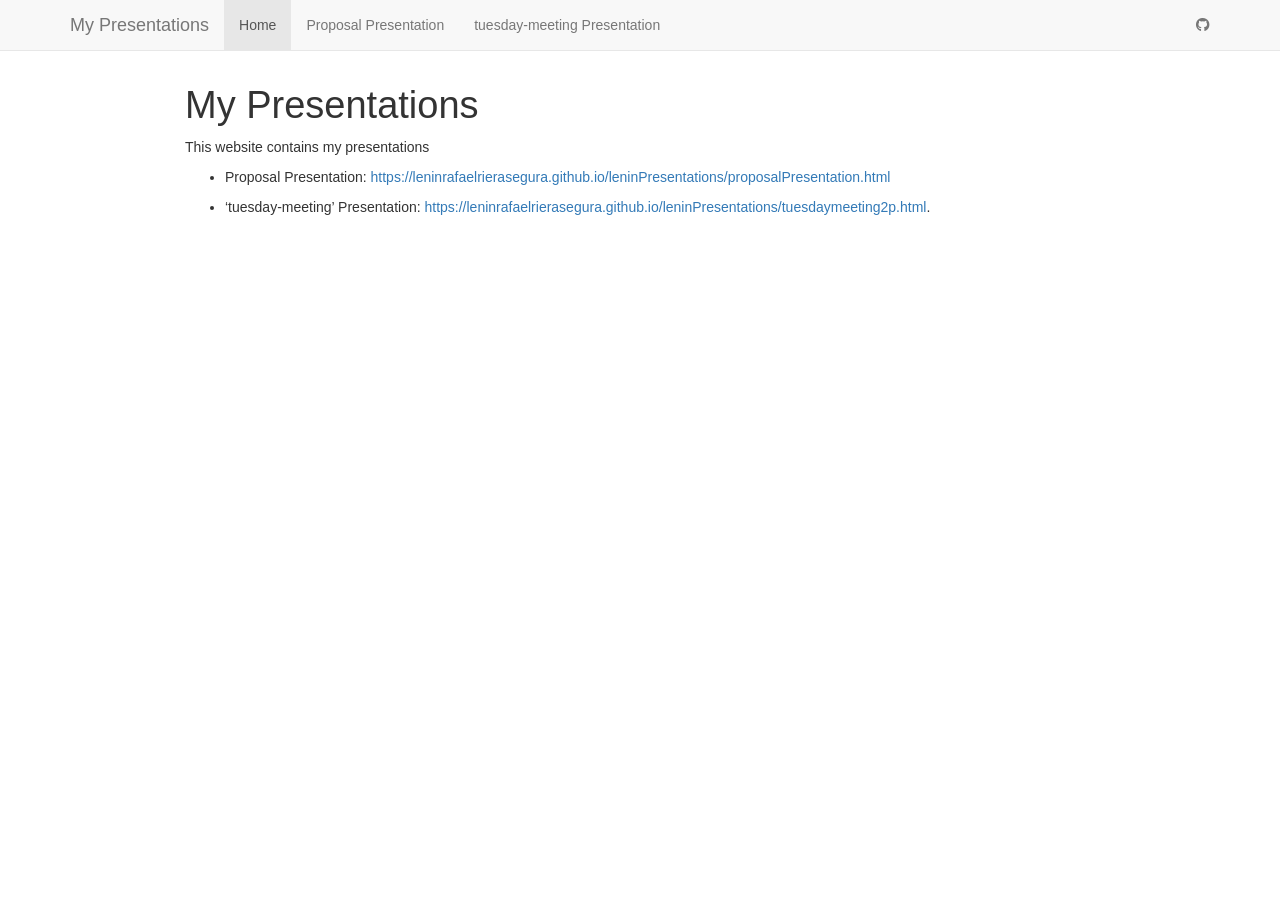
<file: docs/index.html>
<!DOCTYPE html>

<html>

<head>

<meta charset="utf-8" />
<meta name="generator" content="pandoc" />
<meta http-equiv="X-UA-Compatible" content="IE=EDGE" />




<title>My Presentations</title>

<script src="site_libs/header-attrs-2.31/header-attrs.js"></script>
<script src="site_libs/jquery-3.6.0/jquery-3.6.0.min.js"></script>
<meta name="viewport" content="width=device-width, initial-scale=1" />
<link href="site_libs/bootstrap-3.3.5/css/bootstrap.min.css" rel="stylesheet" />
<script src="site_libs/bootstrap-3.3.5/js/bootstrap.min.js"></script>
<script src="site_libs/bootstrap-3.3.5/shim/html5shiv.min.js"></script>
<script src="site_libs/bootstrap-3.3.5/shim/respond.min.js"></script>
<style>h1 {font-size: 34px;}
       h1.title {font-size: 38px;}
       h2 {font-size: 30px;}
       h3 {font-size: 24px;}
       h4 {font-size: 18px;}
       h5 {font-size: 16px;}
       h6 {font-size: 12px;}
       code {color: inherit; background-color: rgba(0, 0, 0, 0.04);}
       pre:not([class]) { background-color: white }</style>
<script src="site_libs/navigation-1.1/tabsets.js"></script>
<link href="site_libs/highlightjs-9.12.0/default.css" rel="stylesheet" />
<script src="site_libs/highlightjs-9.12.0/highlight.js"></script>
<link href="site_libs/font-awesome-6.4.2/css/all.min.css" rel="stylesheet" />
<link href="site_libs/font-awesome-6.4.2/css/v4-shims.min.css" rel="stylesheet" />

<style type="text/css">
  code{white-space: pre-wrap;}
  span.smallcaps{font-variant: small-caps;}
  span.underline{text-decoration: underline;}
  div.column{display: inline-block; vertical-align: top; width: 50%;}
  div.hanging-indent{margin-left: 1.5em; text-indent: -1.5em;}
  ul.task-list{list-style: none;}
    </style>

<style type="text/css">code{white-space: pre;}</style>
<script type="text/javascript">
if (window.hljs) {
  hljs.configure({languages: []});
  hljs.initHighlightingOnLoad();
  if (document.readyState && document.readyState === "complete") {
    window.setTimeout(function() { hljs.initHighlighting(); }, 0);
  }
}
</script>









<style type = "text/css">
.main-container {
  max-width: 940px;
  margin-left: auto;
  margin-right: auto;
}
img {
  max-width:100%;
}
.tabbed-pane {
  padding-top: 12px;
}
.html-widget {
  margin-bottom: 20px;
}
button.code-folding-btn:focus {
  outline: none;
}
summary {
  display: list-item;
}
details > summary > p:only-child {
  display: inline;
}
pre code {
  padding: 0;
}
</style>


<style type="text/css">
.dropdown-submenu {
  position: relative;
}
.dropdown-submenu>.dropdown-menu {
  top: 0;
  left: 100%;
  margin-top: -6px;
  margin-left: -1px;
  border-radius: 0 6px 6px 6px;
}
.dropdown-submenu:hover>.dropdown-menu {
  display: block;
}
.dropdown-submenu>a:after {
  display: block;
  content: " ";
  float: right;
  width: 0;
  height: 0;
  border-color: transparent;
  border-style: solid;
  border-width: 5px 0 5px 5px;
  border-left-color: #cccccc;
  margin-top: 5px;
  margin-right: -10px;
}
.dropdown-submenu:hover>a:after {
  border-left-color: #adb5bd;
}
.dropdown-submenu.pull-left {
  float: none;
}
.dropdown-submenu.pull-left>.dropdown-menu {
  left: -100%;
  margin-left: 10px;
  border-radius: 6px 0 6px 6px;
}
</style>

<script type="text/javascript">
// manage active state of menu based on current page
$(document).ready(function () {
  // active menu anchor
  href = window.location.pathname
  href = href.substr(href.lastIndexOf('/') + 1)
  if (href === "")
    href = "index.html";
  var menuAnchor = $('a[href="' + href + '"]');

  // mark the anchor link active (and if it's in a dropdown, also mark that active)
  var dropdown = menuAnchor.closest('li.dropdown');
  if (window.bootstrap) { // Bootstrap 4+
    menuAnchor.addClass('active');
    dropdown.find('> .dropdown-toggle').addClass('active');
  } else { // Bootstrap 3
    menuAnchor.parent().addClass('active');
    dropdown.addClass('active');
  }

  // Navbar adjustments
  var navHeight = $(".navbar").first().height() + 15;
  var style = document.createElement('style');
  var pt = "padding-top: " + navHeight + "px; ";
  var mt = "margin-top: -" + navHeight + "px; ";
  var css = "";
  // offset scroll position for anchor links (for fixed navbar)
  for (var i = 1; i <= 6; i++) {
    css += ".section h" + i + "{ " + pt + mt + "}\n";
  }
  style.innerHTML = "body {" + pt + "padding-bottom: 40px; }\n" + css;
  document.head.appendChild(style);
});
</script>

<!-- tabsets -->

<style type="text/css">
.tabset-dropdown > .nav-tabs {
  display: inline-table;
  max-height: 500px;
  min-height: 44px;
  overflow-y: auto;
  border: 1px solid #ddd;
  border-radius: 4px;
}

.tabset-dropdown > .nav-tabs > li.active:before, .tabset-dropdown > .nav-tabs.nav-tabs-open:before {
  content: "\e259";
  font-family: 'Glyphicons Halflings';
  display: inline-block;
  padding: 10px;
  border-right: 1px solid #ddd;
}

.tabset-dropdown > .nav-tabs.nav-tabs-open > li.active:before {
  content: "\e258";
  font-family: 'Glyphicons Halflings';
  border: none;
}

.tabset-dropdown > .nav-tabs > li.active {
  display: block;
}

.tabset-dropdown > .nav-tabs > li > a,
.tabset-dropdown > .nav-tabs > li > a:focus,
.tabset-dropdown > .nav-tabs > li > a:hover {
  border: none;
  display: inline-block;
  border-radius: 4px;
  background-color: transparent;
}

.tabset-dropdown > .nav-tabs.nav-tabs-open > li {
  display: block;
  float: none;
}

.tabset-dropdown > .nav-tabs > li {
  display: none;
}
</style>

<!-- code folding -->




</head>

<body>


<div class="container-fluid main-container">




<div class="navbar navbar-default  navbar-fixed-top" role="navigation">
  <div class="container">
    <div class="navbar-header">
      <button type="button" class="navbar-toggle collapsed" data-toggle="collapse" data-bs-toggle="collapse" data-target="#navbar" data-bs-target="#navbar">
        <span class="icon-bar"></span>
        <span class="icon-bar"></span>
        <span class="icon-bar"></span>
      </button>
      <a class="navbar-brand" href="index.html">My Presentations</a>
    </div>
    <div id="navbar" class="navbar-collapse collapse">
      <ul class="nav navbar-nav">
        <li>
  <a href="index.html">Home</a>
</li>
<li>
  <a href="proposalPresentation.html">Proposal Presentation</a>
</li>
<li>
  <a href="tuesdaymeeting2p.html">tuesday-meeting Presentation</a>
</li>
      </ul>
      <ul class="nav navbar-nav navbar-right">
        <li>
  <a href="https://github.com/leninrafaelrierasegura/leninPresentations">
    <span class="fa fa-github"></span>
     
  </a>
</li>
      </ul>
    </div><!--/.nav-collapse -->
  </div><!--/.container -->
</div><!--/.navbar -->

<div id="header">



<h1 class="title toc-ignore">My Presentations</h1>

</div>


<p>This website contains my presentations</p>
<ul>
<li><p>Proposal Presentation: <a
href="https://leninrafaelrierasegura.github.io/leninPresentations/proposalPresentation.html">https://leninrafaelrierasegura.github.io/leninPresentations/proposalPresentation.html</a></p></li>
<li><p>‘tuesday-meeting’ Presentation: <a
href="https://leninrafaelrierasegura.github.io/leninPresentations/tuesdaymeeting2p.html">https://leninrafaelrierasegura.github.io/leninPresentations/tuesdaymeeting2p.html</a>.</p></li>
</ul>




</div>

<script>

// add bootstrap table styles to pandoc tables
function bootstrapStylePandocTables() {
  $('tr.odd').parent('tbody').parent('table').addClass('table table-condensed');
}
$(document).ready(function () {
  bootstrapStylePandocTables();
});


</script>

<!-- tabsets -->

<script>
$(document).ready(function () {
  window.buildTabsets("TOC");
});

$(document).ready(function () {
  $('.tabset-dropdown > .nav-tabs > li').click(function () {
    $(this).parent().toggleClass('nav-tabs-open');
  });
});
</script>

<!-- code folding -->


<!-- dynamically load mathjax for compatibility with self-contained -->
<script>
  (function () {
    var script = document.createElement("script");
    script.type = "text/javascript";
    script.src  = "https://mathjax.rstudio.com/latest/MathJax.js?config=TeX-AMS-MML_HTMLorMML";
    document.getElementsByTagName("head")[0].appendChild(script);
  })();
</script>

</body>
</html>
</file>
<file: docs/site_libs/highlightjs-9.12.0/default.css>
.hljs-literal {
  color: #990073;
}

.hljs-number {
  color: #099;
}

.hljs-comment {
  color: #998;
  font-style: italic;
}

.hljs-keyword {
  color: #900;
  font-weight: bold;
}

.hljs-string {
  color: #d14;
}
</file>
<file: docs/site_libs/font-awesome-6.4.2/css/v4-shims.min.css>
/*!
 * Font Awesome Free 6.4.2 by @fontawesome - https://fontawesome.com
 * License - https://fontawesome.com/license/free (Icons: CC BY 4.0, Fonts: SIL OFL 1.1, Code: MIT License)
 * Copyright 2023 Fonticons, Inc.
 */
.fa.fa-glass:before{content:"\f000"}.fa.fa-envelope-o{font-family:"Font Awesome 6 Free";font-weight:400}.fa.fa-envelope-o:before{content:"\f0e0"}.fa.fa-star-o{font-family:"Font Awesome 6 Free";font-weight:400}.fa.fa-star-o:before{content:"\f005"}.fa.fa-close:before,.fa.fa-remove:before{content:"\f00d"}.fa.fa-gear:before{content:"\f013"}.fa.fa-trash-o{font-family:"Font Awesome 6 Free";font-weight:400}.fa.fa-trash-o:before{content:"\f2ed"}.fa.fa-home:before{content:"\f015"}.fa.fa-file-o{font-family:"Font Awesome 6 Free";font-weight:400}.fa.fa-file-o:before{content:"\f15b"}.fa.fa-clock-o{font-family:"Font Awesome 6 Free";font-weight:400}.fa.fa-clock-o:before{content:"\f017"}.fa.fa-arrow-circle-o-down{font-family:"Font Awesome 6 Free";font-weight:400}.fa.fa-arrow-circle-o-down:before{content:"\f358"}.fa.fa-arrow-circle-o-up{font-family:"Font Awesome 6 Free";font-weight:400}.fa.fa-arrow-circle-o-up:before{content:"\f35b"}.fa.fa-play-circle-o{font-family:"Font Awesome 6 Free";font-weight:400}.fa.fa-play-circle-o:before{content:"\f144"}.fa.fa-repeat:before,.fa.fa-rotate-right:before{content:"\f01e"}.fa.fa-refresh:before{content:"\f021"}.fa.fa-list-alt{font-family:"Font Awesome 6 Free";font-weight:400}.fa.fa-list-alt:before{content:"\f022"}.fa.fa-dedent:before{content:"\f03b"}.fa.fa-video-camera:before{content:"\f03d"}.fa.fa-picture-o{font-family:"Font Awesome 6 Free";font-weight:400}.fa.fa-picture-o:before{content:"\f03e"}.fa.fa-photo{font-family:"Font Awesome 6 Free";font-weight:400}.fa.fa-photo:before{content:"\f03e"}.fa.fa-image{font-family:"Font Awesome 6 Free";font-weight:400}.fa.fa-image:before{content:"\f03e"}.fa.fa-map-marker:before{content:"\f3c5"}.fa.fa-pencil-square-o{font-family:"Font Awesome 6 Free";font-weight:400}.fa.fa-pencil-square-o:before{content:"\f044"}.fa.fa-edit{font-family:"Font Awesome 6 Free";font-weight:400}.fa.fa-edit:before{content:"\f044"}.fa.fa-share-square-o:before{content:"\f14d"}.fa.fa-check-square-o{font-family:"Font Awesome 6 Free";font-weight:400}.fa.fa-check-square-o:before{content:"\f14a"}.fa.fa-arrows:before{content:"\f0b2"}.fa.fa-times-circle-o{font-family:"Font Awesome 6 Free";font-weight:400}.fa.fa-times-circle-o:before{content:"\f057"}.fa.fa-check-circle-o{font-family:"Font Awesome 6 Free";font-weight:400}.fa.fa-check-circle-o:before{content:"\f058"}.fa.fa-mail-forward:before{content:"\f064"}.fa.fa-expand:before{content:"\f424"}.fa.fa-compress:before{content:"\f422"}.fa.fa-eye,.fa.fa-eye-slash{font-family:"Font Awesome 6 Free";font-weight:400}.fa.fa-warning:before{content:"\f071"}.fa.fa-calendar:before{content:"\f073"}.fa.fa-arrows-v:before{content:"\f338"}.fa.fa-arrows-h:before{content:"\f337"}.fa.fa-bar-chart-o:before,.fa.fa-bar-chart:before{content:"\e0e3"}.fa.fa-twitter-square{font-family:"Font Awesome 6 Brands";font-weight:400}.fa.fa-twitter-square:before{content:"\f081"}.fa.fa-facebook-square{font-family:"Font Awesome 6 Brands";font-weight:400}.fa.fa-facebook-square:before{content:"\f082"}.fa.fa-gears:before{content:"\f085"}.fa.fa-thumbs-o-up{font-family:"Font Awesome 6 Free";font-weight:400}.fa.fa-thumbs-o-up:before{content:"\f164"}.fa.fa-thumbs-o-down{font-family:"Font Awesome 6 Free";font-weight:400}.fa.fa-thumbs-o-down:before{content:"\f165"}.fa.fa-heart-o{font-family:"Font Awesome 6 Free";font-weight:400}.fa.fa-heart-o:before{content:"\f004"}.fa.fa-sign-out:before{content:"\f2f5"}.fa.fa-linkedin-square{font-family:"Font Awesome 6 Brands";font-weight:400}.fa.fa-linkedin-square:before{content:"\f08c"}.fa.fa-thumb-tack:before{content:"\f08d"}.fa.fa-external-link:before{content:"\f35d"}.fa.fa-sign-in:before{content:"\f2f6"}.fa.fa-github-square{font-family:"Font Awesome 6 Brands";font-weight:400}.fa.fa-github-square:before{content:"\f092"}.fa.fa-lemon-o{font-family:"Font Awesome 6 Free";font-weight:400}.fa.fa-lemon-o:before{content:"\f094"}.fa.fa-square-o{font-family:"Font Awesome 6 Free";font-weight:400}.fa.fa-square-o:before{content:"\f0c8"}.fa.fa-bookmark-o{font-family:"Font Awesome 6 Free";font-weight:400}.fa.fa-bookmark-o:before{content:"\f02e"}.fa.fa-facebook,.fa.fa-twitter{font-family:"Font Awesome 6 Brands";font-weight:400}.fa.fa-facebook:before{content:"\f39e"}.fa.fa-facebook-f{font-family:"Font Awesome 6 Brands";font-weight:400}.fa.fa-facebook-f:before{content:"\f39e"}.fa.fa-github{font-family:"Font Awesome 6 Brands";font-weight:400}.fa.fa-credit-card{font-family:"Font Awesome 6 Free";font-weight:400}.fa.fa-feed:before{content:"\f09e"}.fa.fa-hdd-o{font-family:"Font Awesome 6 Free";font-weight:400}.fa.fa-hdd-o:before{content:"\f0a0"}.fa.fa-hand-o-right{font-family:"Font Awesome 6 Free";font-weight:400}.fa.fa-hand-o-right:before{content:"\f0a4"}.fa.fa-hand-o-left{font-family:"Font Awesome 6 Free";font-weight:400}.fa.fa-hand-o-left:before{content:"\f0a5"}.fa.fa-hand-o-up{font-family:"Font Awesome 6 Free";font-weight:400}.fa.fa-hand-o-up:before{content:"\f0a6"}.fa.fa-hand-o-down{font-family:"Font Awesome 6 Free";font-weight:400}.fa.fa-hand-o-down:before{content:"\f0a7"}.fa.fa-globe:before{content:"\f57d"}.fa.fa-tasks:before{content:"\f828"}.fa.fa-arrows-alt:before{content:"\f31e"}.fa.fa-group:before{content:"\f0c0"}.fa.fa-chain:before{content:"\f0c1"}.fa.fa-cut:before{content:"\f0c4"}.fa.fa-files-o{font-family:"Font Awesome 6 Free";font-weight:400}.fa.fa-files-o:before{content:"\f0c5"}.fa.fa-floppy-o{font-family:"Font Awesome 6 Free";font-weight:400}.fa.fa-floppy-o:before{content:"\f0c7"}.fa.fa-save{font-family:"Font Awesome 6 Free";font-weight:400}.fa.fa-save:before{content:"\f0c7"}.fa.fa-navicon:before,.fa.fa-reorder:before{content:"\f0c9"}.fa.fa-magic:before{content:"\e2ca"}.fa.fa-pinterest,.fa.fa-pinterest-square{font-family:"Font Awesome 6 Brands";font-weight:400}.fa.fa-pinterest-square:before{content:"\f0d3"}.fa.fa-google-plus-square{font-family:"Font Awesome 6 Brands";font-weight:400}.fa.fa-google-plus-square:before{content:"\f0d4"}.fa.fa-google-plus{font-family:"Font Awesome 6 Brands";font-weight:400}.fa.fa-google-plus:before{content:"\f0d5"}.fa.fa-money:before{content:"\f3d1"}.fa.fa-unsorted:before{content:"\f0dc"}.fa.fa-sort-desc:before{content:"\f0dd"}.fa.fa-sort-asc:before{content:"\f0de"}.fa.fa-linkedin{font-family:"Font Awesome 6 Brands";font-weight:400}.fa.fa-linkedin:before{content:"\f0e1"}.fa.fa-rotate-left:before{content:"\f0e2"}.fa.fa-legal:before{content:"\f0e3"}.fa.fa-dashboard:before,.fa.fa-tachometer:before{content:"\f625"}.fa.fa-comment-o{font-family:"Font Awesome 6 Free";font-weight:400}.fa.fa-comment-o:before{content:"\f075"}.fa.fa-comments-o{font-family:"Font Awesome 6 Free";font-weight:400}.fa.fa-comments-o:before{content:"\f086"}.fa.fa-flash:before{content:"\f0e7"}.fa.fa-clipboard:before{content:"\f0ea"}.fa.fa-lightbulb-o{font-family:"Font Awesome 6 Free";font-weight:400}.fa.fa-lightbulb-o:before{content:"\f0eb"}.fa.fa-exchange:before{content:"\f362"}.fa.fa-cloud-download:before{content:"\f0ed"}.fa.fa-cloud-upload:before{content:"\f0ee"}.fa.fa-bell-o{font-family:"Font Awesome 6 Free";font-weight:400}.fa.fa-bell-o:before{content:"\f0f3"}.fa.fa-cutlery:before{content:"\f2e7"}.fa.fa-file-text-o{font-family:"Font Awesome 6 Free";font-weight:400}.fa.fa-file-text-o:before{content:"\f15c"}.fa.fa-building-o{font-family:"Font Awesome 6 Free";font-weight:400}.fa.fa-building-o:before{content:"\f1ad"}.fa.fa-hospital-o{font-family:"Font Awesome 6 Free";font-weight:400}.fa.fa-hospital-o:before{content:"\f0f8"}.fa.fa-tablet:before{content:"\f3fa"}.fa.fa-mobile-phone:before,.fa.fa-mobile:before{content:"\f3cd"}.fa.fa-circle-o{font-family:"Font Awesome 6 Free";font-weight:400}.fa.fa-circle-o:before{content:"\f111"}.fa.fa-mail-reply:before{content:"\f3e5"}.fa.fa-github-alt{font-family:"Font Awesome 6 Brands";font-weight:400}.fa.fa-folder-o{font-family:"Font Awesome 6 Free";font-weight:400}.fa.fa-folder-o:before{content:"\f07b"}.fa.fa-folder-open-o{font-family:"Font Awesome 6 Free";font-weight:400}.fa.fa-folder-open-o:before{content:"\f07c"}.fa.fa-smile-o{font-family:"Font Awesome 6 Free";font-weight:400}.fa.fa-smile-o:before{content:"\f118"}.fa.fa-frown-o{font-family:"Font Awesome 6 Free";font-weight:400}.fa.fa-frown-o:before{content:"\f119"}.fa.fa-meh-o{font-family:"Font Awesome 6 Free";font-weight:400}.fa.fa-meh-o:before{content:"\f11a"}.fa.fa-keyboard-o{font-family:"Font Awesome 6 Free";font-weight:400}.fa.fa-keyboard-o:before{content:"\f11c"}.fa.fa-flag-o{font-family:"Font Awesome 6 Free";font-weight:400}.fa.fa-flag-o:before{content:"\f024"}.fa.fa-mail-reply-all:before{content:"\f122"}.fa.fa-star-half-o{font-family:"Font Awesome 6 Free";font-weight:400}.fa.fa-star-half-o:before{content:"\f5c0"}.fa.fa-star-half-empty{font-family:"Font Awesome 6 Free";font-weight:400}.fa.fa-star-half-empty:before{content:"\f5c0"}.fa.fa-star-half-full{font-family:"Font Awesome 6 Free";font-weight:400}.fa.fa-star-half-full:before{content:"\f5c0"}.fa.fa-code-fork:before{content:"\f126"}.fa.fa-chain-broken:before,.fa.fa-unlink:before{content:"\f127"}.fa.fa-calendar-o{font-family:"Font Awesome 6 Free";font-weight:400}.fa.fa-calendar-o:before{content:"\f133"}.fa.fa-css3,.fa.fa-html5,.fa.fa-maxcdn{font-family:"Font Awesome 6 Brands";font-weight:400}.fa.fa-unlock-alt:before{content:"\f09c"}.fa.fa-minus-square-o{font-family:"Font Awesome 6 Free";font-weight:400}.fa.fa-minus-square-o:before{content:"\f146"}.fa.fa-level-up:before{content:"\f3bf"}.fa.fa-level-down:before{content:"\f3be"}.fa.fa-pencil-square:before{content:"\f14b"}.fa.fa-external-link-square:before{content:"\f360"}.fa.fa-compass{font-family:"Font Awesome 6 Free";font-weight:400}.fa.fa-caret-square-o-down{font-family:"Font Awesome 6 Free";font-weight:400}.fa.fa-caret-square-o-down:before{content:"\f150"}.fa.fa-toggle-down{font-family:"Font Awesome 6 Free";font-weight:400}.fa.fa-toggle-down:before{content:"\f150"}.fa.fa-caret-square-o-up{font-family:"Font Awesome 6 Free";font-weight:400}.fa.fa-caret-square-o-up:before{content:"\f151"}.fa.fa-toggle-up{font-family:"Font Awesome 6 Free";font-weight:400}.fa.fa-toggle-up:before{content:"\f151"}.fa.fa-caret-square-o-right{font-family:"Font Awesome 6 Free";font-weight:400}.fa.fa-caret-square-o-right:before{content:"\f152"}.fa.fa-toggle-right{font-family:"Font Awesome 6 Free";font-weight:400}.fa.fa-toggle-right:before{content:"\f152"}.fa.fa-eur:before,.fa.fa-euro:before{content:"\f153"}.fa.fa-gbp:before{content:"\f154"}.fa.fa-dollar:before,.fa.fa-usd:before{content:"\24"}.fa.fa-inr:before,.fa.fa-rupee:before{content:"\e1bc"}.fa.fa-cny:before,.fa.fa-jpy:before,.fa.fa-rmb:before,.fa.fa-yen:before{content:"\f157"}.fa.fa-rouble:before,.fa.fa-rub:before,.fa.fa-ruble:before{content:"\f158"}.fa.fa-krw:before,.fa.fa-won:before{content:"\f159"}.fa.fa-bitcoin,.fa.fa-btc{font-family:"Font Awesome 6 Brands";font-weight:400}.fa.fa-bitcoin:before{content:"\f15a"}.fa.fa-file-text:before{content:"\f15c"}.fa.fa-sort-alpha-asc:before{content:"\f15d"}.fa.fa-sort-alpha-desc:before{content:"\f881"}.fa.fa-sort-amount-asc:before{content:"\f884"}.fa.fa-sort-amount-desc:before{content:"\f160"}.fa.fa-sort-numeric-asc:before{content:"\f162"}.fa.fa-sort-numeric-desc:before{content:"\f886"}.fa.fa-youtube-square{font-family:"Font Awesome 6 Brands";font-weight:400}.fa.fa-youtube-square:before{content:"\f431"}.fa.fa-xing,.fa.fa-xing-square,.fa.fa-youtube{font-family:"Font Awesome 6 Brands";font-weight:400}.fa.fa-xing-square:before{content:"\f169"}.fa.fa-youtube-play{font-family:"Font Awesome 6 Brands";font-weight:400}.fa.fa-youtube-play:before{content:"\f167"}.fa.fa-adn,.fa.fa-bitbucket,.fa.fa-bitbucket-square,.fa.fa-dropbox,.fa.fa-flickr,.fa.fa-instagram,.fa.fa-stack-overflow{font-family:"Font Awesome 6 Brands";font-weight:400}.fa.fa-bitbucket-square:before{content:"\f171"}.fa.fa-tumblr,.fa.fa-tumblr-square{font-family:"Font Awesome 6 Brands";font-weight:400}.fa.fa-tumblr-square:before{content:"\f174"}.fa.fa-long-arrow-down:before{content:"\f309"}.fa.fa-long-arrow-up:before{content:"\f30c"}.fa.fa-long-arrow-left:before{content:"\f30a"}.fa.fa-long-arrow-right:before{content:"\f30b"}.fa.fa-android,.fa.fa-apple,.fa.fa-dribbble,.fa.fa-foursquare,.fa.fa-gittip,.fa.fa-gratipay,.fa.fa-linux,.fa.fa-skype,.fa.fa-trello,.fa.fa-windows{font-family:"Font Awesome 6 Brands";font-weight:400}.fa.fa-gittip:before{content:"\f184"}.fa.fa-sun-o{font-family:"Font Awesome 6 Free";font-weight:400}.fa.fa-sun-o:before{content:"\f185"}.fa.fa-moon-o{font-family:"Font Awesome 6 Free";font-weight:400}.fa.fa-moon-o:before{content:"\f186"}.fa.fa-pagelines,.fa.fa-renren,.fa.fa-stack-exchange,.fa.fa-vk,.fa.fa-weibo{font-family:"Font Awesome 6 Brands";font-weight:400}.fa.fa-arrow-circle-o-right{font-family:"Font Awesome 6 Free";font-weight:400}.fa.fa-arrow-circle-o-right:before{content:"\f35a"}.fa.fa-arrow-circle-o-left{font-family:"Font Awesome 6 Free";font-weight:400}.fa.fa-arrow-circle-o-left:before{content:"\f359"}.fa.fa-caret-square-o-left{font-family:"Font Awesome 6 Free";font-weight:400}.fa.fa-caret-square-o-left:before{content:"\f191"}.fa.fa-toggle-left{font-family:"Font Awesome 6 Free";font-weight:400}.fa.fa-toggle-left:before{content:"\f191"}.fa.fa-dot-circle-o{font-family:"Font Awesome 6 Free";font-weight:400}.fa.fa-dot-circle-o:before{content:"\f192"}.fa.fa-vimeo-square{font-family:"Font Awesome 6 Brands";font-weight:400}.fa.fa-vimeo-square:before{content:"\f194"}.fa.fa-try:before,.fa.fa-turkish-lira:before{content:"\e2bb"}.fa.fa-plus-square-o{font-family:"Font Awesome 6 Free";font-weight:400}.fa.fa-plus-square-o:before{content:"\f0fe"}.fa.fa-openid,.fa.fa-slack,.fa.fa-wordpress{font-family:"Font Awesome 6 Brands";font-weight:400}.fa.fa-bank:before,.fa.fa-institution:before{content:"\f19c"}.fa.fa-mortar-board:before{content:"\f19d"}.fa.fa-google,.fa.fa-reddit,.fa.fa-reddit-square,.fa.fa-yahoo{font-family:"Font Awesome 6 Brands";font-weight:400}.fa.fa-reddit-square:before{content:"\f1a2"}.fa.fa-behance,.fa.fa-behance-square,.fa.fa-delicious,.fa.fa-digg,.fa.fa-drupal,.fa.fa-joomla,.fa.fa-pied-piper-alt,.fa.fa-pied-piper-pp,.fa.fa-stumbleupon,.fa.fa-stumbleupon-circle{font-family:"Font Awesome 6 Brands";font-weight:400}.fa.fa-behance-square:before{content:"\f1b5"}.fa.fa-steam,.fa.fa-steam-square{font-family:"Font Awesome 6 Brands";font-weight:400}.fa.fa-steam-square:before{content:"\f1b7"}.fa.fa-automobile:before{content:"\f1b9"}.fa.fa-cab:before{content:"\f1ba"}.fa.fa-deviantart,.fa.fa-soundcloud,.fa.fa-spotify{font-family:"Font Awesome 6 Brands";font-weight:400}.fa.fa-file-pdf-o{font-family:"Font Awesome 6 Free";font-weight:400}.fa.fa-file-pdf-o:before{content:"\f1c1"}.fa.fa-file-word-o{font-family:"Font Awesome 6 Free";font-weight:400}.fa.fa-file-word-o:before{content:"\f1c2"}.fa.fa-file-excel-o{font-family:"Font Awesome 6 Free";font-weight:400}.fa.fa-file-excel-o:before{content:"\f1c3"}.fa.fa-file-powerpoint-o{font-family:"Font Awesome 6 Free";font-weight:400}.fa.fa-file-powerpoint-o:before{content:"\f1c4"}.fa.fa-file-image-o{font-family:"Font Awesome 6 Free";font-weight:400}.fa.fa-file-image-o:before{content:"\f1c5"}.fa.fa-file-photo-o{font-family:"Font Awesome 6 Free";font-weight:400}.fa.fa-file-photo-o:before{content:"\f1c5"}.fa.fa-file-picture-o{font-family:"Font Awesome 6 Free";font-weight:400}.fa.fa-file-picture-o:before{content:"\f1c5"}.fa.fa-file-archive-o{font-family:"Font Awesome 6 Free";font-weight:400}.fa.fa-file-archive-o:before{content:"\f1c6"}.fa.fa-file-zip-o{font-family:"Font Awesome 6 Free";font-weight:400}.fa.fa-file-zip-o:before{content:"\f1c6"}.fa.fa-file-audio-o{font-family:"Font Awesome 6 Free";font-weight:400}.fa.fa-file-audio-o:before{content:"\f1c7"}.fa.fa-file-sound-o{font-family:"Font Awesome 6 Free";font-weight:400}.fa.fa-file-sound-o:before{content:"\f1c7"}.fa.fa-file-video-o{font-family:"Font Awesome 6 Free";font-weight:400}.fa.fa-file-video-o:before{content:"\f1c8"}.fa.fa-file-movie-o{font-family:"Font Awesome 6 Free";font-weight:400}.fa.fa-file-movie-o:before{content:"\f1c8"}.fa.fa-file-code-o{font-family:"Font Awesome 6 Free";font-weight:400}.fa.fa-file-code-o:before{content:"\f1c9"}.fa.fa-codepen,.fa.fa-jsfiddle,.fa.fa-vine{font-family:"Font Awesome 6 Brands";font-weight:400}.fa.fa-life-bouy:before,.fa.fa-life-buoy:before,.fa.fa-life-saver:before,.fa.fa-support:before{content:"\f1cd"}.fa.fa-circle-o-notch:before{content:"\f1ce"}.fa.fa-ra,.fa.fa-rebel{font-family:"Font Awesome 6 Brands";font-weight:400}.fa.fa-ra:before{content:"\f1d0"}.fa.fa-resistance{font-family:"Font Awesome 6 Brands";font-weight:400}.fa.fa-resistance:before{content:"\f1d0"}.fa.fa-empire,.fa.fa-ge{font-family:"Font Awesome 6 Brands";font-weight:400}.fa.fa-ge:before{content:"\f1d1"}.fa.fa-git-square{font-family:"Font Awesome 6 Brands";font-weight:400}.fa.fa-git-square:before{content:"\f1d2"}.fa.fa-git,.fa.fa-hacker-news,.fa.fa-y-combinator-square{font-family:"Font Awesome 6 Brands";font-weight:400}.fa.fa-y-combinator-square:before{content:"\f1d4"}.fa.fa-yc-square{font-family:"Font Awesome 6 Brands";font-weight:400}.fa.fa-yc-square:before{content:"\f1d4"}.fa.fa-qq,.fa.fa-tencent-weibo,.fa.fa-wechat,.fa.fa-weixin{font-family:"Font Awesome 6 Brands";font-weight:400}.fa.fa-wechat:before{content:"\f1d7"}.fa.fa-send:before{content:"\f1d8"}.fa.fa-paper-plane-o{font-family:"Font Awesome 6 Free";font-weight:400}.fa.fa-paper-plane-o:before{content:"\f1d8"}.fa.fa-send-o{font-family:"Font Awesome 6 Free";font-weight:400}.fa.fa-send-o:before{content:"\f1d8"}.fa.fa-circle-thin{font-family:"Font Awesome 6 Free";font-weight:400}.fa.fa-circle-thin:before{content:"\f111"}.fa.fa-header:before{content:"\f1dc"}.fa.fa-futbol-o{font-family:"Font Awesome 6 Free";font-weight:400}.fa.fa-futbol-o:before{content:"\f1e3"}.fa.fa-soccer-ball-o{font-family:"Font Awesome 6 Free";font-weight:400}.fa.fa-soccer-ball-o:before{content:"\f1e3"}.fa.fa-slideshare,.fa.fa-twitch,.fa.fa-yelp{font-family:"Font Awesome 6 Brands";font-weight:400}.fa.fa-newspaper-o{font-family:"Font Awesome 6 Free";font-weight:400}.fa.fa-newspaper-o:before{content:"\f1ea"}.fa.fa-cc-amex,.fa.fa-cc-discover,.fa.fa-cc-mastercard,.fa.fa-cc-paypal,.fa.fa-cc-stripe,.fa.fa-cc-visa,.fa.fa-google-wallet,.fa.fa-paypal{font-family:"Font Awesome 6 Brands";font-weight:400}.fa.fa-bell-slash-o{font-family:"Font Awesome 6 Free";font-weight:400}.fa.fa-bell-slash-o:before{content:"\f1f6"}.fa.fa-trash:before{content:"\f2ed"}.fa.fa-copyright{font-family:"Font Awesome 6 Free";font-weight:400}.fa.fa-eyedropper:before{content:"\f1fb"}.fa.fa-area-chart:before{content:"\f1fe"}.fa.fa-pie-chart:before{content:"\f200"}.fa.fa-line-chart:before{content:"\f201"}.fa.fa-lastfm,.fa.fa-lastfm-square{font-family:"Font Awesome 6 Brands";font-weight:400}.fa.fa-lastfm-square:before{content:"\f203"}.fa.fa-angellist,.fa.fa-ioxhost{font-family:"Font Awesome 6 Brands";font-weight:400}.fa.fa-cc{font-family:"Font Awesome 6 Free";font-weight:400}.fa.fa-cc:before{content:"\f20a"}.fa.fa-ils:before,.fa.fa-shekel:before,.fa.fa-sheqel:before{content:"\f20b"}.fa.fa-buysellads,.fa.fa-connectdevelop,.fa.fa-dashcube,.fa.fa-forumbee,.fa.fa-leanpub,.fa.fa-sellsy,.fa.fa-shirtsinbulk,.fa.fa-simplybuilt,.fa.fa-skyatlas{font-family:"Font Awesome 6 Brands";font-weight:400}.fa.fa-diamond{font-family:"Font Awesome 6 Free";font-weight:400}.fa.fa-diamond:before{content:"\f3a5"}.fa.fa-intersex:before,.fa.fa-transgender:before{content:"\f224"}.fa.fa-transgender-alt:before{content:"\f225"}.fa.fa-facebook-official{font-family:"Font Awesome 6 Brands";font-weight:400}.fa.fa-facebook-official:before{content:"\f09a"}.fa.fa-pinterest-p,.fa.fa-whatsapp{font-family:"Font Awesome 6 Brands";font-weight:400}.fa.fa-hotel:before{content:"\f236"}.fa.fa-medium,.fa.fa-viacoin,.fa.fa-y-combinator,.fa.fa-yc{font-family:"Font Awesome 6 Brands";font-weight:400}.fa.fa-yc:before{content:"\f23b"}.fa.fa-expeditedssl,.fa.fa-opencart,.fa.fa-optin-monster{font-family:"Font Awesome 6 Brands";font-weight:400}.fa.fa-battery-4:before,.fa.fa-battery:before{content:"\f240"}.fa.fa-battery-3:before{content:"\f241"}.fa.fa-battery-2:before{content:"\f242"}.fa.fa-battery-1:before{content:"\f243"}.fa.fa-battery-0:before{content:"\f244"}.fa.fa-object-group,.fa.fa-object-ungroup,.fa.fa-sticky-note-o{font-family:"Font Awesome 6 Free";font-weight:400}.fa.fa-sticky-note-o:before{content:"\f249"}.fa.fa-cc-diners-club,.fa.fa-cc-jcb{font-family:"Font Awesome 6 Brands";font-weight:400}.fa.fa-clone{font-family:"Font Awesome 6 Free";font-weight:400}.fa.fa-hourglass-o:before{content:"\f254"}.fa.fa-hourglass-1:before{content:"\f251"}.fa.fa-hourglass-2:before{content:"\f252"}.fa.fa-hourglass-3:before{content:"\f253"}.fa.fa-hand-rock-o{font-family:"Font Awesome 6 Free";font-weight:400}.fa.fa-hand-rock-o:before{content:"\f255"}.fa.fa-hand-grab-o{font-family:"Font Awesome 6 Free";font-weight:400}.fa.fa-hand-grab-o:before{content:"\f255"}.fa.fa-hand-paper-o{font-family:"Font Awesome 6 Free";font-weight:400}.fa.fa-hand-paper-o:before{content:"\f256"}.fa.fa-hand-stop-o{font-family:"Font Awesome 6 Free";font-weight:400}.fa.fa-hand-stop-o:before{content:"\f256"}.fa.fa-hand-scissors-o{font-family:"Font Awesome 6 Free";font-weight:400}.fa.fa-hand-scissors-o:before{content:"\f257"}.fa.fa-hand-lizard-o{font-family:"Font Awesome 6 Free";font-weight:400}.fa.fa-hand-lizard-o:before{content:"\f258"}.fa.fa-hand-spock-o{font-family:"Font Awesome 6 Free";font-weight:400}.fa.fa-hand-spock-o:before{content:"\f259"}.fa.fa-hand-pointer-o{font-family:"Font Awesome 6 Free";font-weight:400}.fa.fa-hand-pointer-o:before{content:"\f25a"}.fa.fa-hand-peace-o{font-family:"Font Awesome 6 Free";font-weight:400}.fa.fa-hand-peace-o:before{content:"\f25b"}.fa.fa-registered{font-family:"Font Awesome 6 Free";font-weight:400}.fa.fa-creative-commons,.fa.fa-gg,.fa.fa-gg-circle,.fa.fa-odnoklassniki,.fa.fa-odnoklassniki-square{font-family:"Font Awesome 6 Brands";font-weight:400}.fa.fa-odnoklassniki-square:before{content:"\f264"}.fa.fa-chrome,.fa.fa-firefox,.fa.fa-get-pocket,.fa.fa-internet-explorer,.fa.fa-opera,.fa.fa-safari,.fa.fa-wikipedia-w{font-family:"Font Awesome 6 Brands";font-weight:400}.fa.fa-television:before{content:"\f26c"}.fa.fa-500px,.fa.fa-amazon,.fa.fa-contao{font-family:"Font Awesome 6 Brands";font-weight:400}.fa.fa-calendar-plus-o{font-family:"Font Awesome 6 Free";font-weight:400}.fa.fa-calendar-plus-o:before{content:"\f271"}.fa.fa-calendar-minus-o{font-family:"Font Awesome 6 Free";font-weight:400}.fa.fa-calendar-minus-o:before{content:"\f272"}.fa.fa-calendar-times-o{font-family:"Font Awesome 6 Free";font-weight:400}.fa.fa-calendar-times-o:before{content:"\f273"}.fa.fa-calendar-check-o{font-family:"Font Awesome 6 Free";font-weight:400}.fa.fa-calendar-check-o:before{content:"\f274"}.fa.fa-map-o{font-family:"Font Awesome 6 Free";font-weight:400}.fa.fa-map-o:before{content:"\f279"}.fa.fa-commenting:before{content:"\f4ad"}.fa.fa-commenting-o{font-family:"Font Awesome 6 Free";font-weight:400}.fa.fa-commenting-o:before{content:"\f4ad"}.fa.fa-houzz,.fa.fa-vimeo{font-family:"Font Awesome 6 Brands";font-weight:400}.fa.fa-vimeo:before{content:"\f27d"}.fa.fa-black-tie,.fa.fa-edge,.fa.fa-fonticons,.fa.fa-reddit-alien{font-family:"Font Awesome 6 Brands";font-weight:400}.fa.fa-credit-card-alt:before{content:"\f09d"}.fa.fa-codiepie,.fa.fa-fort-awesome,.fa.fa-mixcloud,.fa.fa-modx,.fa.fa-product-hunt,.fa.fa-scribd,.fa.fa-usb{font-family:"Font Awesome 6 Brands";font-weight:400}.fa.fa-pause-circle-o{font-family:"Font Awesome 6 Free";font-weight:400}.fa.fa-pause-circle-o:before{content:"\f28b"}.fa.fa-stop-circle-o{font-family:"Font Awesome 6 Free";font-weight:400}.fa.fa-stop-circle-o:before{content:"\f28d"}.fa.fa-bluetooth,.fa.fa-bluetooth-b,.fa.fa-envira,.fa.fa-gitlab,.fa.fa-wheelchair-alt,.fa.fa-wpbeginner,.fa.fa-wpforms{font-family:"Font Awesome 6 Brands";font-weight:400}.fa.fa-wheelchair-alt:before{content:"\f368"}.fa.fa-question-circle-o{font-family:"Font Awesome 6 Free";font-weight:400}.fa.fa-question-circle-o:before{content:"\f059"}.fa.fa-volume-control-phone:before{content:"\f2a0"}.fa.fa-asl-interpreting:before{content:"\f2a3"}.fa.fa-deafness:before,.fa.fa-hard-of-hearing:before{content:"\f2a4"}.fa.fa-glide,.fa.fa-glide-g{font-family:"Font Awesome 6 Brands";font-weight:400}.fa.fa-signing:before{content:"\f2a7"}.fa.fa-viadeo,.fa.fa-viadeo-square{font-family:"Font Awesome 6 Brands";font-weight:400}.fa.fa-viadeo-square:before{content:"\f2aa"}.fa.fa-snapchat,.fa.fa-snapchat-ghost{font-family:"Font Awesome 6 Brands";font-weight:400}.fa.fa-snapchat-ghost:before{content:"\f2ab"}.fa.fa-snapchat-square{font-family:"Font Awesome 6 Brands";font-weight:400}.fa.fa-snapchat-square:before{content:"\f2ad"}.fa.fa-first-order,.fa.fa-google-plus-official,.fa.fa-pied-piper,.fa.fa-themeisle,.fa.fa-yoast{font-family:"Font Awesome 6 Brands";font-weight:400}.fa.fa-google-plus-official:before{content:"\f2b3"}.fa.fa-google-plus-circle{font-family:"Font Awesome 6 Brands";font-weight:400}.fa.fa-google-plus-circle:before{content:"\f2b3"}.fa.fa-fa,.fa.fa-font-awesome{font-family:"Font Awesome 6 Brands";font-weight:400}.fa.fa-fa:before{content:"\f2b4"}.fa.fa-handshake-o{font-family:"Font Awesome 6 Free";font-weight:400}.fa.fa-handshake-o:before{content:"\f2b5"}.fa.fa-envelope-open-o{font-family:"Font Awesome 6 Free";font-weight:400}.fa.fa-envelope-open-o:before{content:"\f2b6"}.fa.fa-linode{font-family:"Font Awesome 6 Brands";font-weight:400}.fa.fa-address-book-o{font-family:"Font Awesome 6 Free";font-weight:400}.fa.fa-address-book-o:before{content:"\f2b9"}.fa.fa-vcard:before{content:"\f2bb"}.fa.fa-address-card-o{font-family:"Font Awesome 6 Free";font-weight:400}.fa.fa-address-card-o:before{content:"\f2bb"}.fa.fa-vcard-o{font-family:"Font Awesome 6 Free";font-weight:400}.fa.fa-vcard-o:before{content:"\f2bb"}.fa.fa-user-circle-o{font-family:"Font Awesome 6 Free";font-weight:400}.fa.fa-user-circle-o:before{content:"\f2bd"}.fa.fa-user-o{font-family:"Font Awesome 6 Free";font-weight:400}.fa.fa-user-o:before{content:"\f007"}.fa.fa-id-badge{font-family:"Font Awesome 6 Free";font-weight:400}.fa.fa-drivers-license:before{content:"\f2c2"}.fa.fa-id-card-o{font-family:"Font Awesome 6 Free";font-weight:400}.fa.fa-id-card-o:before{content:"\f2c2"}.fa.fa-drivers-license-o{font-family:"Font Awesome 6 Free";font-weight:400}.fa.fa-drivers-license-o:before{content:"\f2c2"}.fa.fa-free-code-camp,.fa.fa-quora,.fa.fa-telegram{font-family:"Font Awesome 6 Brands";font-weight:400}.fa.fa-thermometer-4:before,.fa.fa-thermometer:before{content:"\f2c7"}.fa.fa-thermometer-3:before{content:"\f2c8"}.fa.fa-thermometer-2:before{content:"\f2c9"}.fa.fa-thermometer-1:before{content:"\f2ca"}.fa.fa-thermometer-0:before{content:"\f2cb"}.fa.fa-bathtub:before,.fa.fa-s15:before{content:"\f2cd"}.fa.fa-window-maximize,.fa.fa-window-restore{font-family:"Font Awesome 6 Free";font-weight:400}.fa.fa-times-rectangle:before{content:"\f410"}.fa.fa-window-close-o{font-family:"Font Awesome 6 Free";font-weight:400}.fa.fa-window-close-o:before{content:"\f410"}.fa.fa-times-rectangle-o{font-family:"Font Awesome 6 Free";font-weight:400}.fa.fa-times-rectangle-o:before{content:"\f410"}.fa.fa-bandcamp,.fa.fa-eercast,.fa.fa-etsy,.fa.fa-grav,.fa.fa-imdb,.fa.fa-ravelry{font-family:"Font Awesome 6 Brands";font-weight:400}.fa.fa-eercast:before{content:"\f2da"}.fa.fa-snowflake-o{font-family:"Font Awesome 6 Free";font-weight:400}.fa.fa-snowflake-o:before{content:"\f2dc"}.fa.fa-meetup,.fa.fa-superpowers,.fa.fa-wpexplorer{font-family:"Font Awesome 6 Brands";font-weight:400}
</file>
